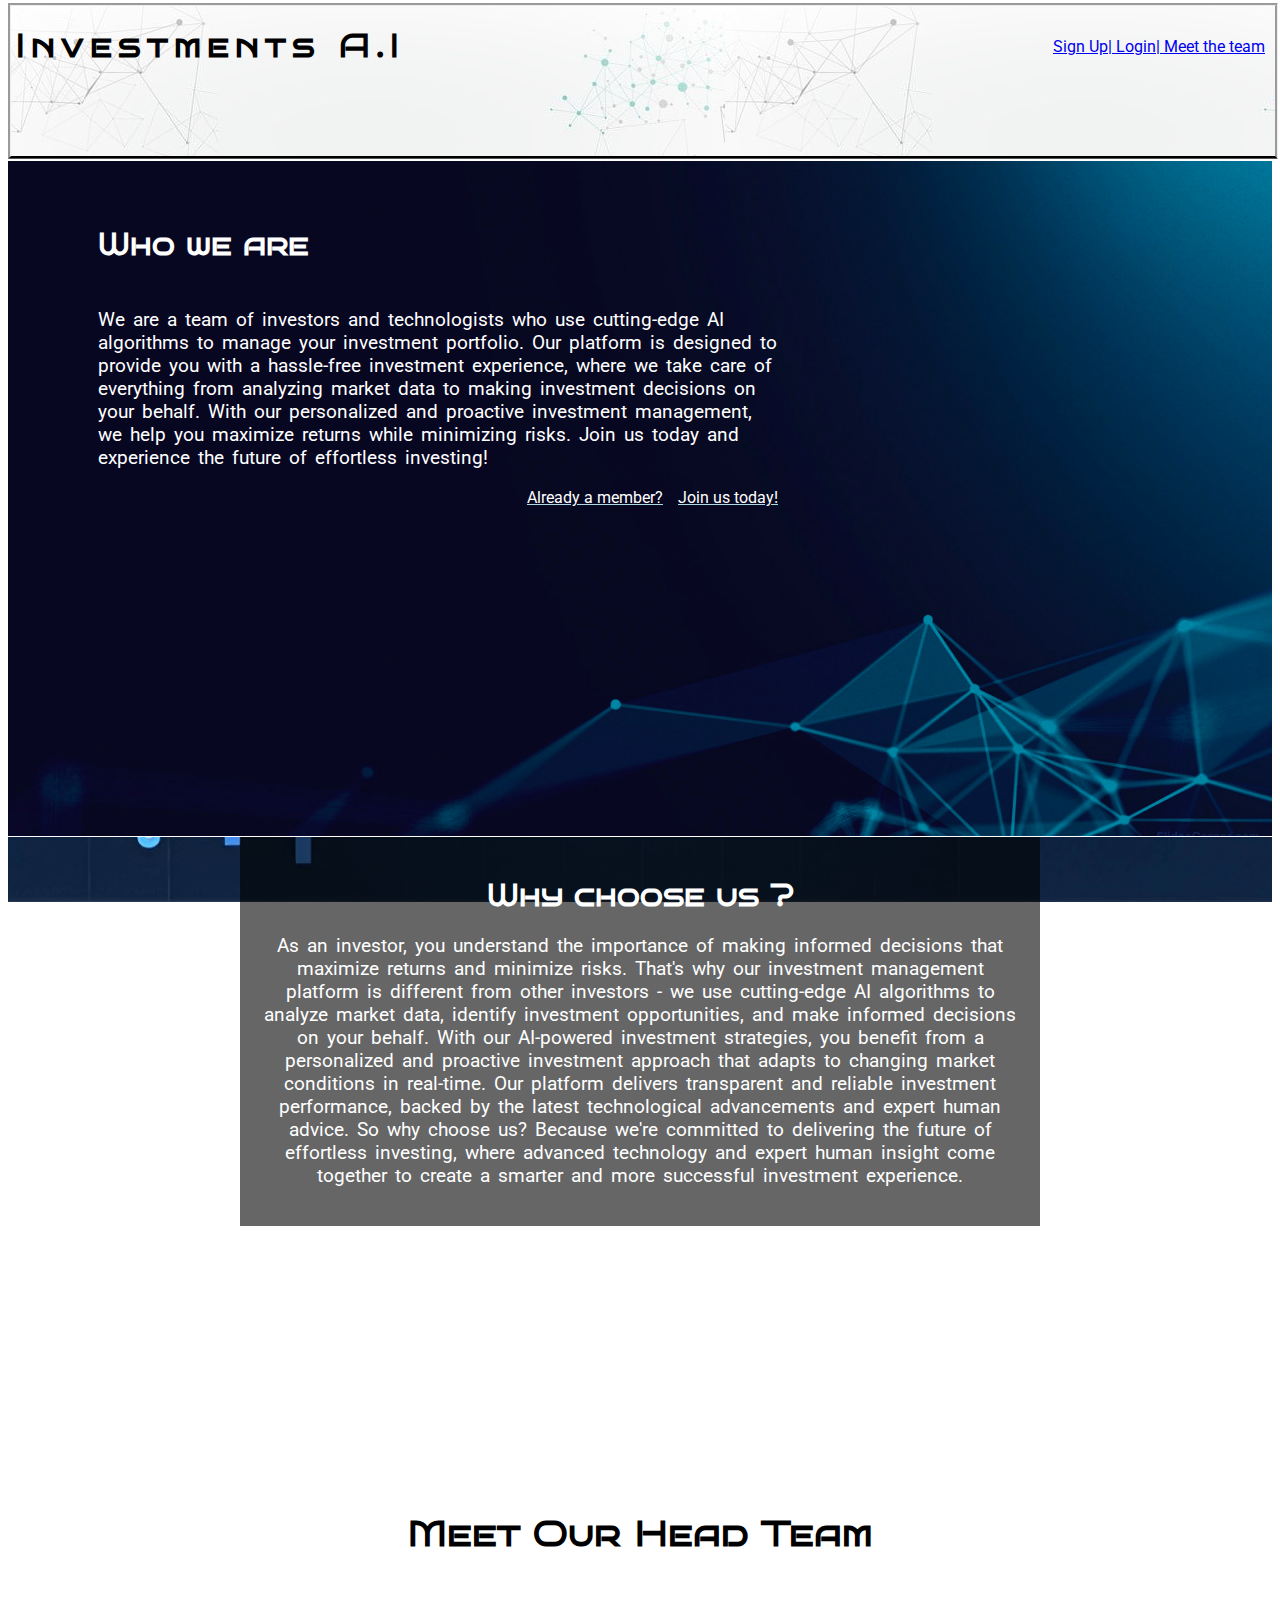
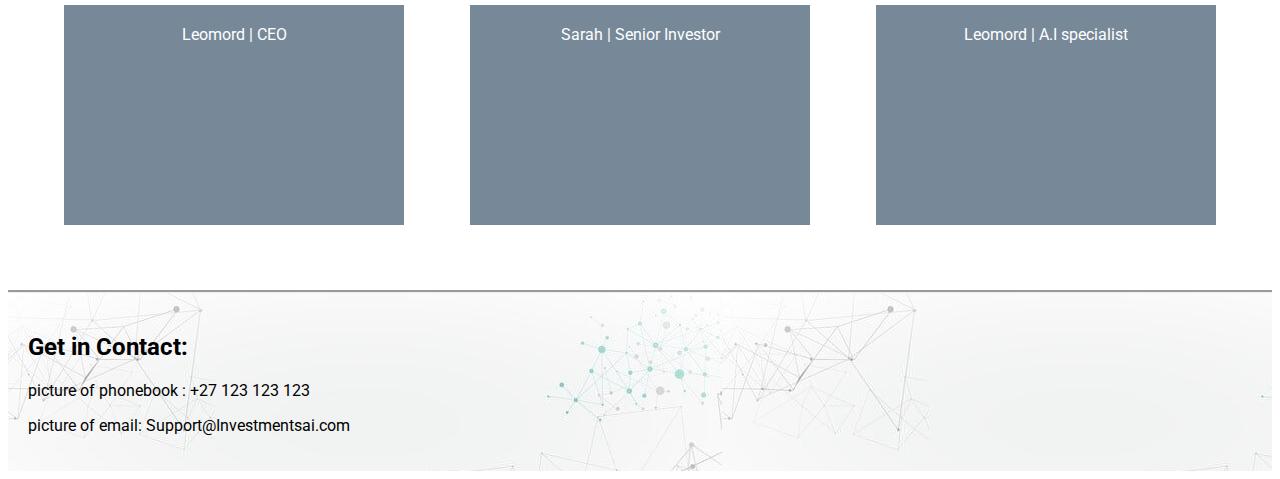
<file: index.html>
<!DOCTYPE html>
<html lang="en">

<head>
    <meta charset="UTF-8">
    <meta http-equiv="X-UA-Compatible" content="IE=edge">
    <meta name="viewport" content="width=device-width, initial-scale=1.0">
    <meta name="description" content="Investment Firm using Artificial Intelligence for their investors">
    <meta name="keywords" content="Investments,Finance,Artificial intelligence, A.I , South Africa">
    <link rel="preconnect" href="https://fonts.googleapis.com">
    <link rel="preconnect" href="https://fonts.gstatic.com" crossorigin>
    <link href="https://fonts.googleapis.com/css2?family=Bruno+Ace+SC&display=swap" rel="stylesheet">

    <!-- Insert More keywords and stuff for search engine optimisation-->

    <title>Investments A.I</title>

    <link rel="stylesheet" href="assets/css/style.css">

</head>

<body>

    <!--Header-->

    <header>
        <h1 id="logo">Investments A.I</h1>
        <ul id="menu">
            <a href="sign_up_form.html" target="blank">Sign Up</a> </li>
            <a href="login_form.html" target="blank"> | Login </a> </li>
            <a href="meet-the-team.html" target="blank">| Meet the team</a> </li>
        </ul>

    </header>

    <!--END OF Header-->

    <!--Start of Hero section-->

    <section id="hero-section">
        <div class="container">
            <div class="info">
                <h2>Who we are </h2>
                <p>We are a team of investors and technologists who use cutting-edge AI algorithms to manage your
                    investment portfolio. Our
                    platform is designed to provide you with a hassle-free investment experience, where we take care of
                    everything from
                    analyzing market data to making investment decisions on your behalf. With our personalized and
                    proactive investment
                    management, we help you maximize returns while minimizing risks. Join us today and experience the
                    future of effortless
                    investing!</p>
                <a class="margin-right" href="sign_up_form.html">Join us today!</a>
                <a href="login_form.html">Already a member?</a>
            </div>
        </div>
    </section>

    <!--End of hero section-->

    <!--Why choose us section-->

    <section id="why-us-section">
        <div class="why-us-container">
            <div class="why-us-content">
                <h1 class="why-choose-us-context">Why choose us ? </h1>
                <p class="why-choose-us-context">As an investor, you understand the importance of making informed
                    decisions that maximize returns and
                    minimize risks.
                    That's why our investment management platform is different from other investors - we use
                    cutting-edge AI algorithms to
                    analyze market data, identify investment opportunities, and make informed decisions on your behalf.
                    With our AI-powered
                    investment strategies, you benefit from a personalized and proactive investment approach that adapts
                    to changing market
                    conditions in real-time. Our platform delivers transparent and reliable investment performance,
                    backed by the latest
                    technological advancements and expert human advice. So why choose us? Because we're committed to
                    delivering the future
                    of effortless investing, where advanced technology and expert human insight come together to create
                    a smarter and more
                    successful investment experience.
                </p>
                <a class="whychoose-anchor" href="sign_up_form.html">Join us today!</a>
                <a class="whychoose-anchor" class="whychoose-margins" href="login_form.html">Already a member?</a>
            </div>
        </div>
    </section>

    <!--Why choose us section END-->

    <!--START-Meet our head team section -->

    <section id="meet-our-team">
        <div class="meet-our-team-inner-container">
            <div class="meet-our-team-heading">
                <h2>Meet Our Head Team</h2>
            </div>
            <div class="member-profile">
                <div class="member-profile-pic">
                    <div class="member-picture-leomord"></div>
                </div>
                <div class="member-details">
                    <p>Leomord | CEO</p>
                </div>
            </div>
            <div class="member-profile">
                <div class="member-profile-pic"></div>
                <div class="member-details">
                    <p>Sarah | Senior Investor</p>
                </div>
            </div>
            <div class="member-profile">
                <div class="member-profile-pic"></div>
                <div class="member-details">
                    <p>Leomord | A.I specialist</p>
                </div>
            </div>
        </div>
    </section>

    <!--END-Meet our head team section - END-->

    <footer>
        <section id="footer-container">
            <div class="footer-inner-container">
                <div class="footer-content">
                    <h2>Get in Contact:</h2>
                    <p>picture of phonebook : +27 123 123 123</p>
                    <p>picture of email: Support@Investmentsai.com</p>
                </div>
            </div>
        </section>
    </footer>
</body>
</html>
</file>
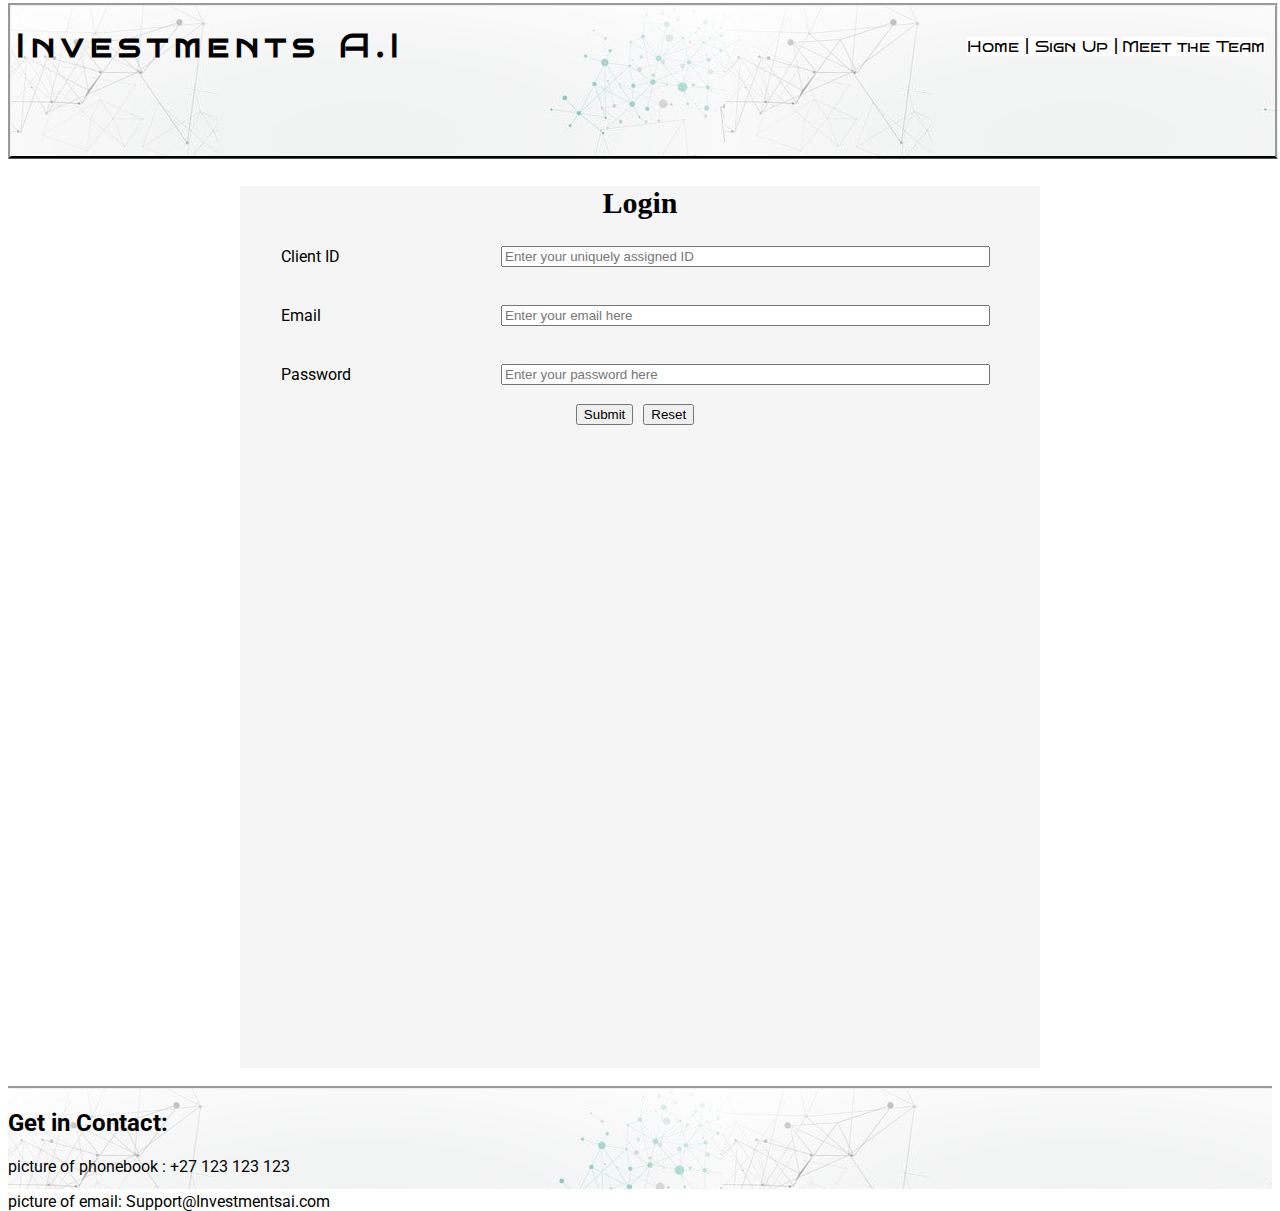
<file: login_form.html>
<!DOCTYPE html>
<html lang="en">
<head>
    <meta charset="UTF-8">
    <meta http-equiv="X-UA-Compatible" content="IE=edge">
    <meta name="viewport" content="width=device-width, initial-scale=1.0">
    <meta name="description" content="Investment Firm using Artificial Intelligence for their investors">
    <meta name="keywords" content="Investments,Finance,Artificial intelligence, A.I , South Africa">
    <link rel="preconnect" href="https://fonts.googleapis.com">
    <link rel="preconnect" href="https://fonts.gstatic.com" crossorigin>
    <link href="https://fonts.googleapis.com/css2?family=Bruno+Ace+SC&display=swap" rel="stylesheet">
    <link rel="stylesheet" href="assets/css/login_form.css">
    <title>Login</title>
</head>

<body>
    <!--Header-->
    <header>
        <h1 id="logo">Investments A.I</h1>

        <ul id="menu">
            <a href="index.html" target="blank" aria-label="Go to our Home Page">Home | </a> </li>
            <a href="sign_up_form.html" target="blank" aria-label="Go to our Sign Up Form">Sign Up |</a> </li>
            <a href="#" target="blank" aria-label="Visit our page dedicated to our team">Meet the Team </a> </li>
        </ul>

    </header>

    <!--Header END-->

    <!--Form Body-->
    <section id="form-body">
        <div class="form-dimension">
            <div class="container-form">
                <h1 class="form-title">Login</h1>
                <form method="POST" target="#">
                    <ul class="flex-outer">
                        <li>
                            <label for="client-id">Client ID</label>
                            <input type="text" id="client-id" placeholder="Enter your uniquely assigned ID " required>
                        </li>
                        <li>
                            <label for="email">Email</label>
                            <input type="email" id="email" placeholder="Enter your email here" required>
                        </li>
                        <li>
                            <label for="password">Password</label>
                            <input type="password" id="password" placeholder="Enter your password here" required>
                        </li>
                        <li>
                        <li>
                            <button class="button-spacing" type="submit">Submit</button>
                            <button type="reset">Reset</button>
                        </li>
                    </ul>
                </form>
            </div>
        </div>
    </section>

    <!--Form Body END-->

    <!--Form  footer-->

    <footer>
        <section id="footer-container">
            <div class="footer-inner-container">
                <div class="footer-content">
                    <h2>Get in Contact:</h2>
                    <p>picture of phonebook : +27 123 123 123</p>
                    <p>picture of email: Support@Investmentsai.com</p>
                </div>
            </div>
        </section>
    </footer>

    <!--Form  footer END-->
</file>
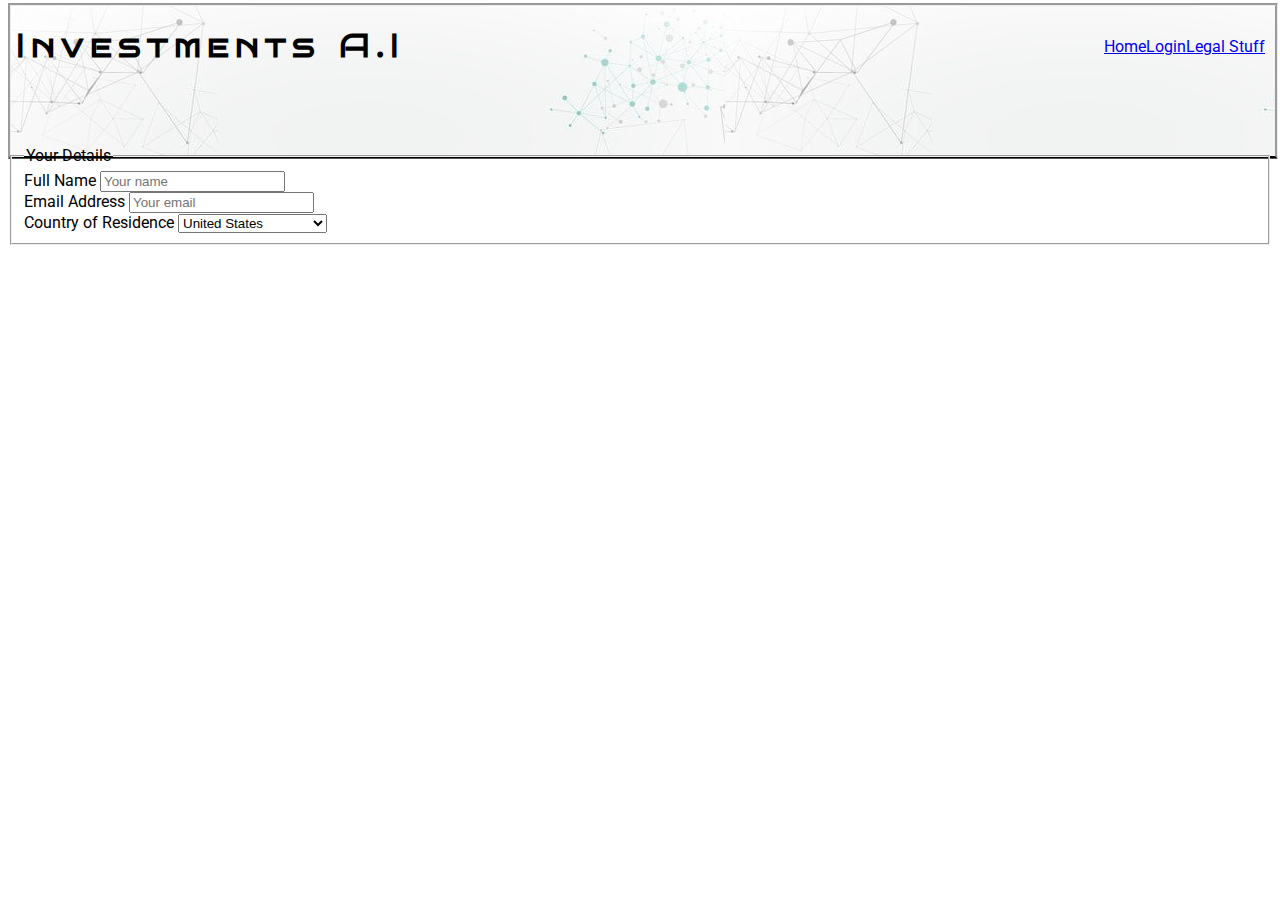
<file: loginform.html>
<!DOCTYPE html>
<html lang="en">

<head>
    <meta charset="UTF-8">
    <meta http-equiv="X-UA-Compatible" content="IE=edge">
    <meta name="viewport" content="width=device-width, initial-scale=1.0">
    <meta name="description" content="Investment Firm using Artificial Intelligence for their investors">
    <meta name="keywords" content="Investments,Finance,Artificial intelligence, A.I , South Africa">

    <link rel="preconnect" href="https://fonts.googleapis.com">
    <link rel="preconnect" href="https://fonts.gstatic.com" crossorigin>
    <link href="https://fonts.googleapis.com/css2?family=Bruno+Ace+SC&display=swap" rel="stylesheet">

    <!--...-->
    <title>Login</title>
    <link rel="stylesheet" href="assets/css/style.css">
</head>


<body>
    <!--Header-->
    <header>
        <h1 id="logo">Investments A.I</h1>

        <ul id="menu">
            <a href="#">Home</a> </li>
            <a href="#">Login </a> </li>
            <a href="#">Legal Stuff </a> </li>


        </ul>

    </header>

    <section id="login-form-parent">

        <div id="login-form">
            <form action="#" method="POST">
                <fieldset>
                    <legend>Your Details</legend>

                    <div class="float-left">
                        <label for="name-field" class="block-label">Full Name</label>
                        <input id="name-field" type="text" name="full_name" placeholder="Your name" required>
                    </div>
                    <div class="float-left">
                        <label for="email-field" class="block-label">Email Address</label>
                        <input id="email-field" type="email" name="email" placeholder="Your email" required>
                    </div>
                    <label for="country" class="block-label">Country of Residence</label>
                    <select id="country" name="country_of_Residence" required>
                        <option value="United_States">United States</option>
                        <option value="Australia">Australia</option>
                        <option value="Canada">Canada</option>
                        <option value="United_Kingdom">United Kingdom</option>
                        <option value="Germany">Germany</option>
                        <option value="France">France</option>
                        <option value="China">China</option>
                        <option value="India">India</option>
                        <option value="Japan">Japan</option>
                        <option value="Brazil">Brazil</option>
                        <option value="Mexico">Mexico</option>
                        <option value="Argentina">Argentina</option>
                        <option value="Spain">Spain</option>
                        <option value="Italy">Italy</option>
                        <option value="Russia">Russia</option>
                        <option value="South_Africa">South Africa</option>
                        <option value="Nigeria">Nigeria</option>
                        <option value="Egypt">Egypt</option>
                        <option value="Saudi_Arabia">Saudi Arabia</option>
                        <option value="United_Arab_Emirates">United Arab Emirates</option>
                    </select>

                </fieldset>



                </fieldset>


            </form>
        </div>
    </section>








    </section>
</file>
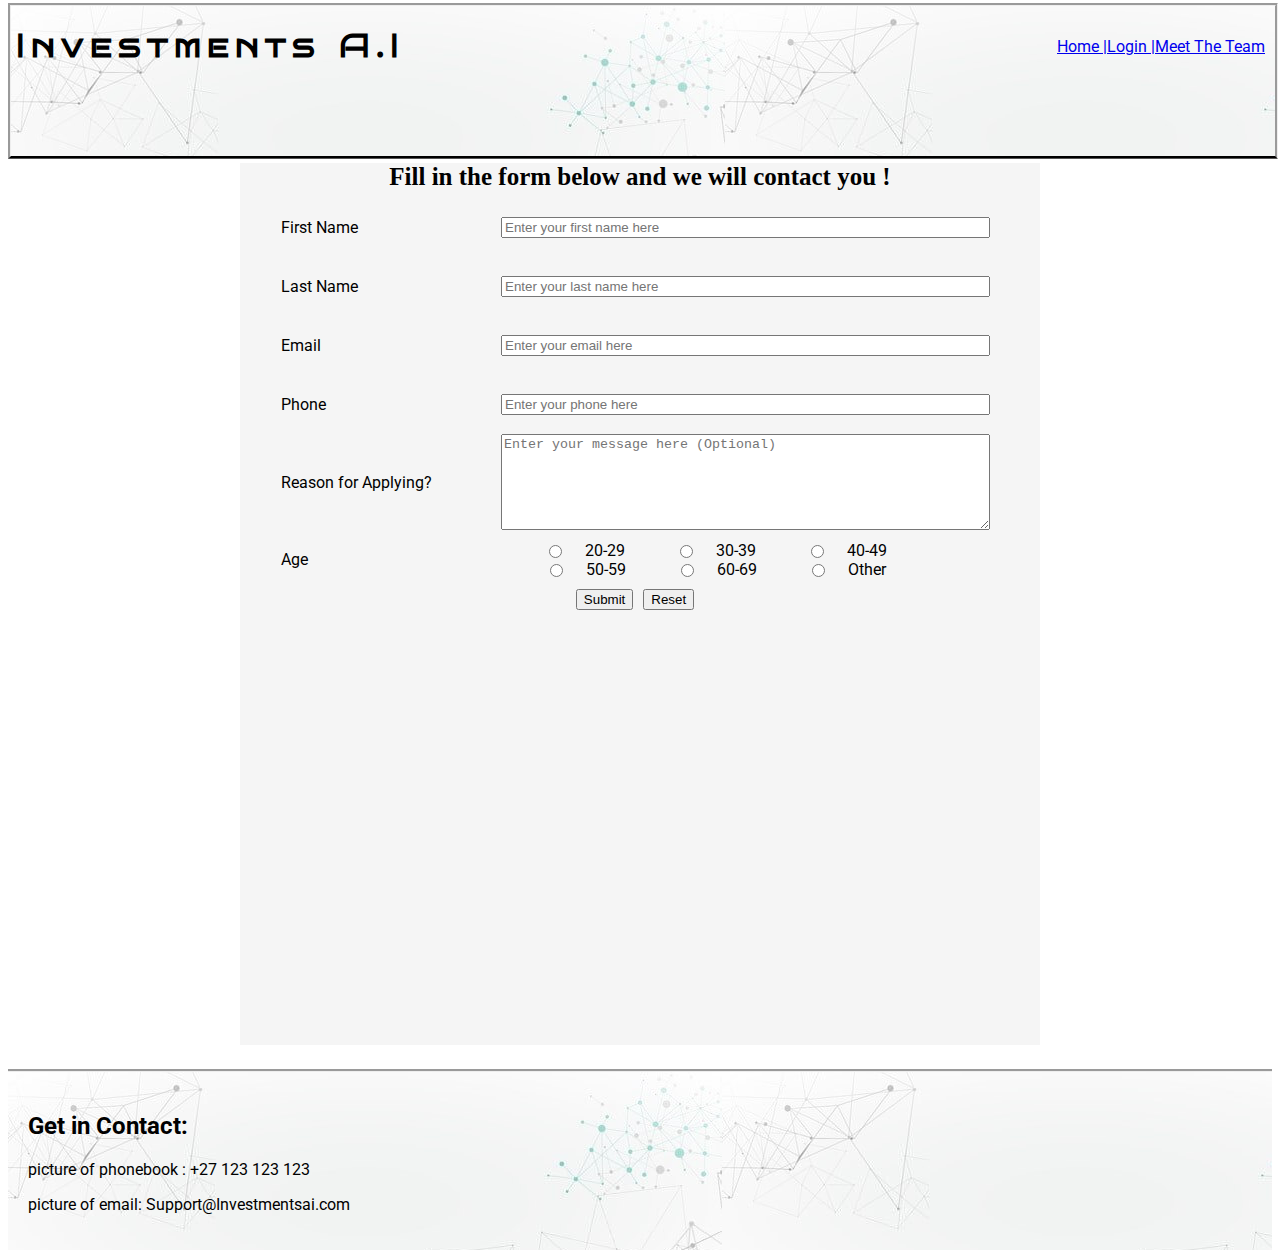
<file: sign_up_form.html>
<!DOCTYPE html>
<html lang="en">
<head>
    <meta charset="UTF-8">
    <meta http-equiv="X-UA-Compatible" content="IE=edge">
    <meta name="viewport" content="width=device-width, initial-scale=1.0">
    <meta name="description" content="Investment Firm using Artificial Intelligence for their investors">
    <meta name="keywords" content="Investments,Finance,Artificial intelligence, A.I , South Africa">
    <link rel="preconnect" href="https://fonts.googleapis.com">
    <link rel="preconnect" href="https://fonts.gstatic.com" crossorigin>
    <link href="https://fonts.googleapis.com/css2?family=Bruno+Ace+SC&display=swap" rel="stylesheet">
    <title>Sign Up</title>
    <link rel="stylesheet" href="assets/css/style.css">
</head>

<body>
    <!--Header-->
    <header>
        <h1 id="logo">Investments A.I</h1>
        <ul id="menu">
            <a href="index.html" target="blank" aria-label="Go to our Home Page" >Home |</a> </li>
            <a href="login_form.html" target="blank" aria-label="Go to our Login Page"> Login |</a> </li>
            <a href="login_form.html" target="blank" aria-label="Visit our page dedicated to our team">Meet The Team </a> </li>
        </ul>
    </header>

        <section id="form-body">
            <div class="form-dimension">
                <div class="container-form">
                    <h1 class="form-title">Fill in the form below and we will contact you !</h1>
                    <form method="POST" target="#" id="sign-in-form">
                        <ul class="flex-outer">
                            <li>
                                <label for="first-name">First Name</label>
                                <input type="text" id="first-name" placeholder="Enter your first name here" required>
                            </li>
                            <li>
                                <label for="last-name">Last Name</label>
                                <input type="text" id="last-name" placeholder="Enter your last name here" required>
                            </li>
                            <li>
                                <label for="email">Email</label>
                                <input type="email" id="email" placeholder="Enter your email here" required>
                            </li>
                            <li>
                                <label for="phone">Phone</label>
                                <input type="tel" id="phone" placeholder="Enter your phone here" required>
                            </li>
                            <li>
                                <label for="reason_for_applying">Reason for Applying?</label>
                                <textarea rows="6" id="reason_for_applying"
                                    placeholder="Enter your message here (Optional)"></textarea>
                            </li>
                            <li>
                                <p>Age</p>
                                <ul class="flex-inner">
                                    <li>
                                      <input type="radio" id="twenty-to-twentynine" name="age-group">
                                      <label for="twenty-to-twentynine">20-29</label>
                                    </li>
                                    <li>
                                      <input type="radio" id="thirty-to-thirtynine" name="age-group">
                                      <label for="thirty-to-thirtynine">30-39</label>
                                    </li>
                                    <li>
                                      <input type="radio" id="fourty-to-fourtynine" name="age-group">
                                      <label for="fourty-to-fourtynine">40-49</label>
                                    </li>
                                    <li>
                                      <input type="radio" id="fifty-to-fiftynine" name="age-group">
                                      <label for="fifty-to-fiftynine">50-59</label>
                                    </li>
                                    <li>
                                      <input type="radio" id="sixty-to-sixtynine" name="age-group">
                                      <label for="sixty-to-sixtynine">60-69</label>
                                    </li>
                                    <li>
                                      <input type="radio" id="other" name="age-group">
                                      <label for="other">Other</label>
                                    </li>
                                  </ul>
                            <li>
                                <button class="button-spacing" type="submit">Submit</button>
                                <button type="reset">Reset</button>
                            </li>
                        </ul>
                    </form>
                </div>
            </div>
        </section>


    <footer>
        <section id="footer-container">
            <div class="footer-inner-container">
                <div class="footer-content">
                    <h2>Get in Contact:</h2>
                    <p>picture of phonebook : +27 123 123 123</p>
                    <p>picture of email: Support@Investmentsai.com</p>
                </div>
            </div>
        </section>
    </footer>
</body>

  <!--Media Query Styling -->
    
 <style>

 @media screen and (max-width: 637px) {

    #sign-in-form{
    font-size:small;
     }
 }

.form-title {
    font-size: 25px;
}
@media screen and (max-width: 557px) {
    .flex-outer>li>label, .flex-outer li p {
    flex: 1 0 62px;
    }

    .form-title {
    font-size: 22px;
}

 } @media screen and (max-width: 496.99px) {
    .flex-outer li, .flex-inner {
    margin-right: 0px;
    padding-left: 7px;
}
 } @media screen and (max-width:397.99px) {
    #sign-in-form{
        color:red;
    }

    .flex-outer li, .flex-inner {
        padding-left:0;
    }

 } 
</style>
</file>
<file: assets/css/style.css>
@import url('https://fonts.googleapis.com/css2?family=Roboto&display=swap');

body {
    font-family: Roboto, serif;
}

/* Header section */
header {
    height: 150px;
    width: 100%;
    background: URL(../images/headerpic.jpg);
    border-bottom: black;
    border-style: groove;
    margin-bottom: -13px;
    margin-top: -5px;
}

#logo {
    font-family: 'Bruno Ace SC', serif;
    padding-left: 5px;
    float: left;
    letter-spacing: 6px;
    border-bottom: 20px;
    border-color: black;
}

#menu {
    float: right;
    padding-top: 15px;
    font: inherit;
    padding-right: 10px;
}

#menu li >a {
    text-decoration: none;
    color: black;
    font-family: 'Bruno Ace SC', serif;
    font-weight: 200;
    background: white;
}

#menu,
#logo {
    line-height: normal;
    display: flex;
    list-style-type: none;
}

/* Header section END */

/* Hero Section / Who we are section */

#hero-section {
    width: 100%;
    height: 75vh;
    background: URL(../images/hero-img-by-slidescorner.com.jpg) no-repeat center / cover;
    color: white;
}

.info p {
    word-spacing: 3px;
    font-size: larger;
    margin-left: 40px;
}

.info a {
    float: right;
    text-decoration-color: lightblue;
    color: white;
}

.info h2 {
    font-family: 'Bruno Ace SC', serif;
    font-size: 30px;
    padding-bottom: 20px;
    margin-top: 7px;
    margin-left: 40px;
}

.container {
    width: 90%;
    height: 100%;
    max-width: 800px;
    display: block;
    align-items: center;
    justify-content: center;
}

.info {
    margin: 15px auto;
    padding: 58px 0px 0px 20px;
    width: 90%;
}

.info h1 {
    margin-bottom: 5px;
}

/* Hero Section / Who we are section  END*/

/* Why Choose us section */

.why-us-content h2 {
    font-family: 'Bruno Ace SC', serif;
  }

#why-us-section {
    width: 100%;
    height: 75vh;
    background: URL('../images/business-candle-stick-graph.png') no-repeat center / cover fixed;
    color: white;
}

.why-us-container {
    display: flex;
    width: 90%;
    height: 100%;
    max-width: 800px;
    margin: 0 auto;
    display: block;
    align-items: center;
}

.why-us-content {
    padding: 20px;
    margin: 1px auto;
    color: white;
    background: rgba(0, 0, 0, 0.6);
}

.why-choose-us-context {
    text-align: center;
}

.why-us-content h1 {
    font-family: 'Bruno Ace SC', serif;
    font-size: 30px;
}

.why-us-content p {
    word-spacing: 3px;
    font-size: larger;
    margin-left: auto;
}

.why-us-content a {
    color: white;
}

.margin-right {
    margin-left: 15px;
}

.whychoose-anchor {
    float: right;
    padding-top: 20px;
    margin-left: 15px;
}

/* Why Choose us section END */

/* Meet the team section */

#meet-our-team {
    width: 100%;
    box-sizing: border-box;
}

.meet-our-team-inner-container {
    height: auto;
    display: flex;
    flex-direction: row;
    justify-content: space-evenly;
    align-items: center;
    flex-wrap: wrap;
    margin-bottom: 20px;
}

.meet-our-team-heading {
    font-family: 'Bruno Ace SC', serif;
    width: 100%;
    text-align: center;
    font-size: 24px;
    font-weight: bold;
    margin-top: -30px;
    margin-bottom: 10px;
}

.member-profile {
    min-height: 200px;
    width: 30%;
    background-color: lightslategray;
    margin: 10px 10px 45px 10px;
    display: flex;
    flex-direction: column;
    align-items: center;
    padding: 10px;
    max-width: 25vw;
}

.member-profile-pic-leomord{
    height: 20vw;
    width: 20vw;
    border-radius: 50%;
    background: url('../images/leomord-brinks.jpg') ; 
    background-size: cover;
    background-repeat: no-repeat;
    background-position: center;
    max-width: 120px;
    max-height: 120px;
}

.member-profile-pic-sarah{
    height: 20vw;
    width: 20vw;
    border-radius: 50%;
    background: url('../images/formal-looking-woman.jpeg') ; 
    background-size: cover;
    background-repeat: no-repeat;
    max-width: 120px;
    max-height: 120px;
}

.member-profile-pic-sean{
    height: 20vw;
    width: 20vw;
    border-radius: 50%;
    background: url('../images/image-of-focused-unshaven-programmer-man-working-with-computer.jpeg') ; 
    background-size: cover;
    background-repeat: no-repeat;
    background-position: center;
    max-width: 120px;
    max-height: 120px;
}

.member-details {
    margin-top: 10px;
    text-align: center;
    color:white;
}

.member-details p {
    margin: 0;
}

/* Meet the team section  END*/

/* Sign-up form */

.sign-up-form-background {
    background: URL(../images/tech-abstract-img.jpg) no-repeat ;
    background-size:cover;
}

.form-title {
    font-family: serif;
    text-align: center;
    margin-top: 40px;
    margin-bottom: -143px;
    font-size: 30px;
}

.container-form {
    width: 100%;
    height: 98%;
    max-width: 800px;
    margin: auto;
    background: whitesmoke;
}

/* start flexing  */

.form-dimension {
    height: 100vh;
    margin: -36px 0px 6px 0px;
}

.flex-outer li,
.flex-inner {
    display: flex;
    flex-wrap: wrap;
    align-items: center;
    justify-content: center;
    margin-right: 50px;
}

.flex-outer>li>label,
.flex-outer li p {
    flex: 1 0 120px;
    max-width: 220px;
    margin-bottom: 20px;
    margin-top: 20px;
    margin-left: 1px;
}

.flex-outer>li>label+*,
.flex-inner {
    flex: 1 0 220px;
}

.flex-outer {
    margin-top: 150px;
}

.flex-outer label {
    margin-left: 20px;
}

.flex-outer p {
    margin-left: 1px;
}

.flex-inner li {
    float: left;
}

.button-spacing {
    margin-right: 10px;
}

/* Sign-up form  END*/

/* Footer section */

#footer-container {
    width: 100%;
    background: URL('../images/footerpic.jpg');
    border-top: groove;
    padding: 20px;
    box-sizing: border-box;
}

.footer-inner-container {
    height: inherit;
    width: 100%;
}

/* Footer section END*/

/* Media Query for index.html */

@media screen and (max-width: 636px) {

    .why-us-content p {
        word-spacing: 3px;
        font-size: medium;
        margin-left: auto;
    }

    .info p {
        word-spacing: 3px;
        font-size: medium;
        margin-left: 40px;
    }

    .why-us-container {
        display: flex;
        height: 100%;
        max-width: 800px;
        margin: 0 auto;
        display: block;
    }
}

@media screen and (max-width: 567px) {

    .why-us-content p {
        word-spacing: 3px;
        font-size: small;
        margin-left: auto;
    }

    .info p {
        word-spacing: 3px;
        font-size: small;
        margin-left: 40px;
    }
}

@media screen and (max-width: 425.99px) {
    #logo {
        font-family: 'Bruno Ace SC', serif;
        padding-left: 5px;
        float: left;
        letter-spacing: 5px;
        border-bottom: 20px;
        border-color: black;
    }
    
    #menu>a {
        font-size: 12px;
    }

    #menu {
        padding-top: 15px;
        font: inherit;
        padding-right: 0px;
        float: none;
    }
}

@media screen and (max-width: 409px) {
    #logo {
        font-family: 'Bruno Ace SC', serif;
        padding-left: 5px;
        float: left;
        border-bottom: 20px;
        border-color: black;
        font-size: 28px;
    }

    .info h2 {
        font-family: 'Bruno Ace SC', serif;
        font-size: 30px;
        padding-bottom: 20px;
        margin-top: 7px;
        margin-left: 39px;
    }

    .why-us-content h1 {
        font-family: 'Bruno Ace SC', serif;
        font-size: 23px;
    }

    .margin-right {
        margin-left: 31px;
    }

    .whychoose-anchor {
        float: right;
        padding-top: 20px;
        margin-left: 23px;
    }

    #menu {
        padding-top: 15px;
        font: inherit;
        padding-right: 10px;
    }

    #menu>a {
        font-size: 12px;
    }

}
@media screen and (max-width: 370px) {
    .why-us-content h1 {
        font-size: 21px;
    }

    .info h2 {
        font-size: 27px;
    }

    #logo {
        font-size: 27px;
    }

    #menu {
        font-size: 14px;
    }
}

@media screen and (max-width: 340px) {

    .info h2 {
        font-family: 'Bruno Ace SC', serif;
        font-size: 28px;
        padding-bottom: 20px;
        margin-top: 7px;
        margin-left: 39px;
    }

    .why-us-content h1 {
        font-size: 22px;
    }

    .why-us-content h1 {
        margin: inherit;
    }

    #footer-container {
        padding:0;
    }
    #menu {
        font-size: 13px;
    }
    #why-us-section {
        height: 78vh;
    }
}
@media screen and (max-width: 335px) {
    #why-us-section {
        height: 81vh;
    }

}
/*  END Media Query for index.html END */
/*  END */
</file>
<file: assets/css/login_form.css>
@import url('https://fonts.googleapis.com/css2?family=Roboto&display=swap');

body {
    font-family: Roboto, serif;
}

header {
    height: 150px;
    width: 100%;
    background: URL(../images/headerpic.jpg);
    border-bottom: black;
    border-style: groove;
    margin-bottom: -13px;
    margin-top: -5px;
}

#logo {
    font-family: 'Bruno Ace SC', serif;
    padding-left: 5px;
    float: left;
    letter-spacing: 6px;
    border-bottom: 20px;
    border-color: black;
}

#menu {
    float: right;
    padding-top: 15px;
    font: inherit;
    padding-right: 10px;
}

#menu>a {
    text-decoration: none;
    color: black;
    font-family: 'Bruno Ace SC', serif;
    text-decoration: bold;
    font-weight: 200;
    background: white;
}

#menu,
#logo {
    line-height: normal;
}

.form-body {
    background: blue;
}

.form-title {
    font-family: serif;
    text-align: center;
    margin-top: 40px;
    margin-bottom: -143px;
    font-size: 30px;
}

.container-form {
    width: 100%;
    height: 98%;
    max-width: 800px;
    margin: auto;
    background: whitesmoke;
}

/* Sign-up /Login form CSS */

.form-body {
    background: blue;
}

.form-title {
    font-family: serif;
    text-align: center;
    margin-top: 40px;
    margin-bottom: -143px;
    font-size: 30px;
}

.container-form {
    width: 100%;
    height: 98%;
    max-width: 800px;
    margin: auto;
    background: whitesmoke;
}

/* start flexing */

.form-dimension {
    height: 100vh;
}

.flex-outer li,
.flex-inner {
    display: flex;
    flex-wrap: wrap;
    align-items: center;
    justify-content: center;
    margin-right: 50px;
}

.flex-outer>li>label,
.flex-outer li p {
    flex: 1 0 120px;
    max-width: 220px;
    margin-bottom: 20px;
    margin-top: 20px;
    margin-left: 1px;
}

.flex-outer>li>label+*,
.flex-inner {
    flex: 1 0 220px;
}

.flex-outer {
    margin-top: 150px;
}

.flex-outer label {
    margin-left: 20px;
}

.flex-outer p {
    margin-left: 1px;
}

.flex-inner li {
    float: left;
}

.button-spacing {
    margin-right: 10px;
}

#footer-container {
    height: 100px;
    width: 100%;
    background: URL('../images/headerpic.jpg');
    border-top: groove;
}

.footer-inner-container {
    height: inherit;
    width: 100%;
}

.footer-content h2 {
    padding: auto;

}

.footer-content p {
    padding: auto;
}
</file>
